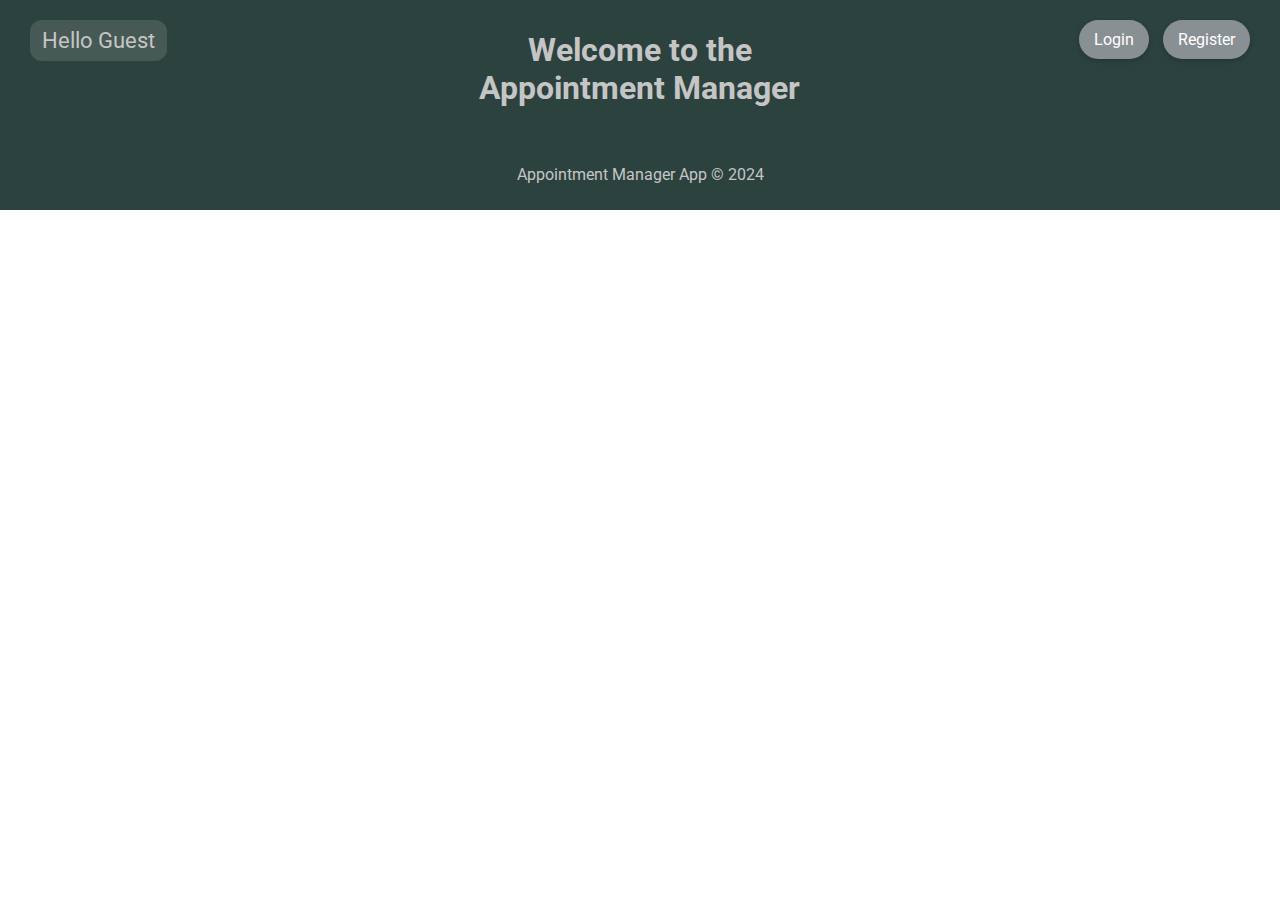
<file: frontend/index.html>
<!DOCTYPE html>
<html lang="en">
<head>
    <meta charset="UTF-8">
    <meta name="viewport" content="width=device-width, initial-scale=1.0">
    <title>Appointment Manager</title>
    <!-- for Google Fonts -->
    <link href="https://fonts.googleapis.com/css2?family=Roboto:wght@400;700&family=Merriweather:wght@400;700&display=swap" rel="stylesheet">
    <link rel="stylesheet" href="styles/style.css">
</head>
<body>
    <header>
        <div class="header-section left">
            <div id="greeting" class="greeting">Hello Guest</div>
        </div>
        <div class="header-section center">
            <h1>Welcome to the Appointment Manager</h1>
        </div>
        <div class="header-section right">
            <nav>
                <ul>
                    <!-- Content will be replaced by JS, pending if user is logged in or not -->
                </ul>
            </nav>
        </div>
    </header>
    
    <!-- Hide if user is not logged in -->
    <main style="display: none;">
        <div class="content-container">
            <!-- Profile Update Modal -->
            <div id="profileModel" class="updateModel" style="display: none;">
                <div class="profileModel-content">
                    <span id="p-close-button" class="p-close-button" style="cursor: pointer;">×</span>
                    <h2>Update Profile</h2>
                    <form id="updateProfileForm">
                        <label for="firstName">First Name:</label>
                        <input type="text" id="firstName" placeholder="Update first name" name="firstName">
                        <label for="lastName">Last Name:</label>
                        <input type="text" id="lastName" placeholder="Update last name" name="lastName">
                        <label for="email">Email:</label>
                        <input type="email" id="email" placeholder="Update email" name="email">
                        <label for="password">Password:</label>
                        <input type="password" id="password" placeholder="Update password" name="password">
                        <button type="submit">Update</button>
                    </form>
                </div>
            </div>
            <section class="appointment-form">
                <h2>Create Appointment</h2>
                <form id="createEventForm">
                    <div class="form-group">
                        <label for="title">Event Title:</label>
                        <input type="text" id="title" placeholder="Enter event title" required>
                    </div>
                    <div class="form-group">
                        <label for="description">Description:</label>
                        <textarea id="description" placeholder="Describe the event"></textarea>
                    </div>
                    <div class="form-group">
                        <label for="start_time">Start Time:</label>
                        <input type="datetime-local" id="start_time" required>
                    </div>
                    <div class="form-group">
                        <label for="end_time">End Time:</label>
                        <input type="datetime-local" id="end_time" required>
                    </div>
                    <button type="submit">Create Event</button>
                </form>
            </section>
            <section id="appointment-list" class="appointment-list">
                <h2>Your Appointments</h2>
                <!-- Change display header depending on filter -->
                <h3 id="currentFilter">Viewing All Appointments</h3>
                <div class="filter-buttons">
                    <button id="filterAll">All</button>
                    <button id="filterUpcoming">Upcoming</button>
                    <button id="filterPast">Past</button>
                </div>            
                <table>
                    <thead>
                        <tr>
                            <th>Title</th>
                            <th>Description</th>
                            <th>Start Time</th>
                            <th>End Time</th>
                            <th>Actions</th>
                        </tr>
                    </thead>
                    <tbody id = eventTableBody>
                        <!-- Events will be populated here from JS -->
                    </tbody>
                    <div id="alertModal" class="modal" style="display: none;">
                        <div class="modal-content">
                            <span class="close-button" onclick="closeModal()">×</span>
                            <h3 id="alertTitle">Alert</h3>
                            <p id="alertMessage"></p>
                            <div id="modalButtons"></div>
                        </div>
                    </div>
                    <!-- Update Event model, hide until clicked -->
                    <div id="updateModel" class="updateModel" style="display: none;">
                        <div class="updateModel-content">
                            <span id="close-button" class="close-button" style="cursor: pointer;">×</span>
                            <h3>Update Event</h3>
                            <form id="updateEventForm">
                                <label for="updateTitle">Title:</label>
                                <input type="text" id="updateTitle" placeholder="Update title" name="title">

                                <label for="updateDescription">Description:</label>
                                <textarea id="updateDescription" name="description" placeholder="Update description"></textarea>

                                <label for="updateStartTime">Start Time:</label>
                                <input type="datetime-local" id="updateStartTime" name="start_time">

                                <label for="updateEndTime">End Time:</label>
                                <input type="datetime-local" id="updateEndTime" name="end_time">

                                <input type="hidden" id="updateEventId">

                                <button type="submit">Update Event</button>
                            </form>
                        </div>
                    </div>
                </table>
            </section>
        </div>
    </main>
    <footer>
        <p>Appointment Manager App © 2024</p>
    </footer>
    <script src="script.js"></script>
</body>
</html>
</file>
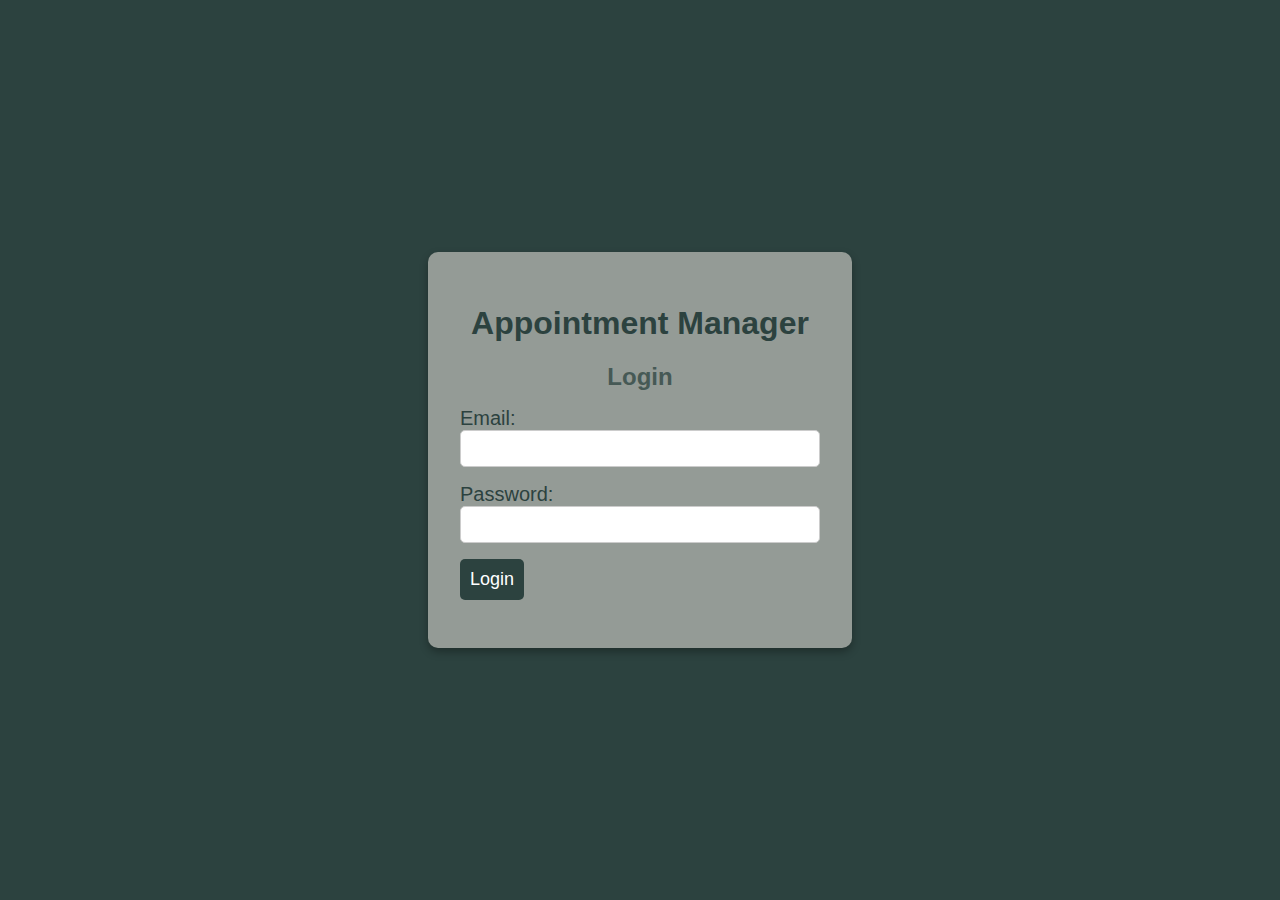
<file: frontend/login.html>
<!DOCTYPE html>
<html lang="en">
<head>
    <meta charset="UTF-8">
    <meta name="viewport" content="width=device-width, initial-scale=1.0">
    <title>Appointment Manager</title>
    <link rel="stylesheet" href="styles/login.css">
</head>
<body>
    <div class="container">
        <h1>Appointment Manager</h1>
        <form id="login-form" style="display: block;">
            <h2>Login</h2>
            <label for="email">Email:</label>
            <input type="email" id="email" name="email" required>
            <label for="password">Password:</label>
            <input type="password" id="password" name="password">
            <button type="submit">Login</button>
        </form>
        <p id="error-message"></p>
    </div>
    <script>
        const loginForm = document.getElementById('login-form');
        const errorMessage = document.getElementById('error-message');

        loginForm.addEventListener('submit', async (event) => {
          event.preventDefault();

          const email = document.getElementById('email').value;
          const password = document.getElementById('password').value;

          // Send login request 
          const response = await fetch('http://127.0.0.1:8000/login', {
            method: 'POST',
            headers: { 'Content-Type': 'application/json' },
            body: JSON.stringify({ email, password }),
          });

          if (!response.ok) {
            const errorData = await response.json();
            errorMessage.textContent = errorData.detail || 'Login failed';
            return;
          }

          const data = await response.json();
          const accessToken = data.access_token;

          // Store access token and set login in local storage
          localStorage.setItem('access_token', accessToken);
          localStorage.setItem('isLoggedIn', 'true');
          
          // Redirect to index home
          window.location.href = 'index.html';
        });
    </script>
</body>
</html>
</file>
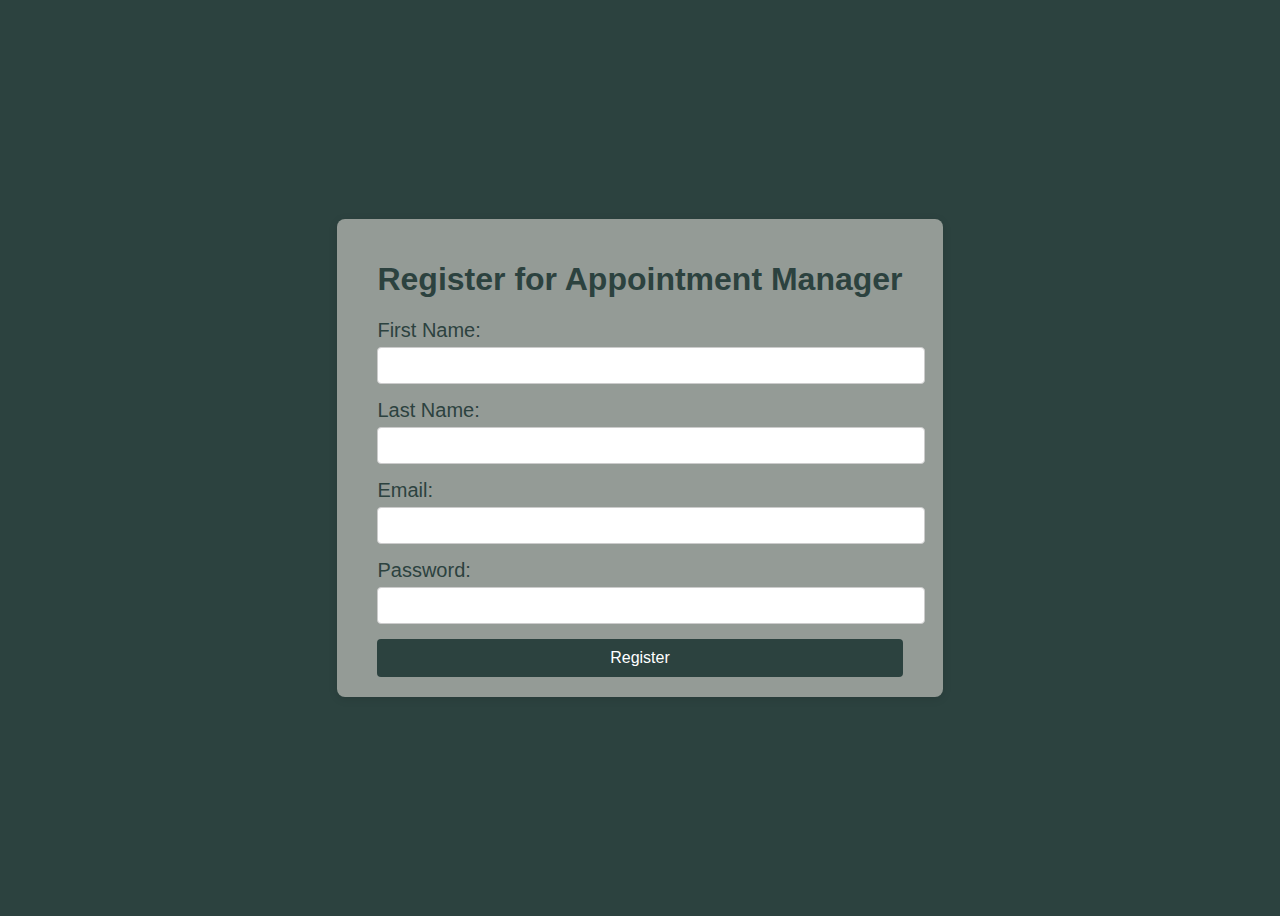
<file: frontend/register.html>
<!DOCTYPE html>
<html lang="en">
<head>
    <meta charset="UTF-8">
    <meta name="viewport" content="width=device-width, initial-scale=1.0">
    <title>Register - Appointment Manager</title>
    <link rel="stylesheet" href="styles/register.css">
</head>
<body>
    <div class="container">
        <h1>Register for Appointment Manager</h1>
        <form id="register-form">
            <label for="first_name">First Name:</label>
            <input type="text" id="first_name" name="first_name" required>

            <label for="last_name">Last Name:</label>
            <input type="text" id="last_name" name="last_name" required>

            <label for="email">Email:</label>
            <input type="email" id="email" name="email" required>

            <label for="password">Password:</label>
            <input type="password" id="password" name="password" required>

            <button type="submit">Register</button>
        </form>
    </div>
    <script>
        const form = document.getElementById('register-form');
        form.addEventListener('submit', function(event) {
            event.preventDefault();
    
            const first_name = document.getElementById('first_name').value;
            const last_name = document.getElementById('last_name').value;
            const email = document.getElementById('email').value;
            const password = document.getElementById('password').value;
    
            fetch('http://127.0.0.1:8000/register', {
                method: 'POST',
                headers: {
                    'Content-Type': 'application/json',
                },
                body: JSON.stringify({ first_name, last_name, email, password })
            })
            .then(response => {
                if (!response.ok) {
                    throw new Error('Server responded with a status: ' + response.status);
                }
                return response.json();
            })
            .then(data => {
                if (data.user_id) {
                    alert('Registration successful! Your User ID is: ' + data.user_id);
                    window.location.href = 'login.html';
                } else {
                    alert('Registration failed: ' + (data.message || 'Unknown error'));
                }
            })
            .catch(error => {
                console.error('Error:', error);
                alert('Error during registration: ' + error.message);
            });
        });
    </script>
    
</body>
</html>
</file>
<file: frontend/styles/style.css>
body {
    margin: 0;
    padding: 0;
    width: 100%;
    height: 100%;
    font-family: 'Roboto', sans-serif;
    color: #333; 
}

header {
    display: flex;
    justify-content: center;
    background-color: #2C423F;
    color: #C5C5C5;
    padding: 10px 20px;
    text-align: center;
}

.header-section {
    flex: 1; 
    text-align: center;
}

.header-section.left {
    text-align: left; 
}

.header-section.right {
    text-align: right;             
}

.greeting {
    margin-top: 10px;
    margin-left: 10px; 
    font-size: 22px; 
    background-color: #465955;
    color: #C5C5C5; 
    padding: 8px 12px; 
    border-radius: 12px; /* Rounded corners to create a bubble effect */
    display: inline-block;
}

h2, h3, h4 {
    font-family: 'Merriweather', serif; 
    color: #2c3e50; 
}

h2 {
    font-size: 24px;
    text-align: center;
    margin-bottom: 20px;
}

nav ul {
    list-style-type: none; /* Removes bullet points from the list */
    margin-top: 20px; 
}

nav ul li {
    display: inline;
    margin-right: 10px;
}

nav ul li a {
    color: white; 
    background-color: #899093; 
    padding: 10px 15px; 
    border-radius: 20px; 
    text-decoration: none; /* Removes underline from links */
    transition: background-color 0.3s; /* Smooth transition for hover effects */
    box-shadow: 0 2px 5px rgba(0, 0, 0, 0.2); /* Subtle shadow for depth */
}

nav ul li a:hover {
    background-color: #A7ABAC;
    color: white; 
}

.content-container {
    display: flex;
    justify-content: space-between; 
    padding: 20px;
    gap: 20px; 
    background-color: #949B96;
}

.appointment-form {
    flex: 1 1 33%; /* Take up 1/3 of the flex width */
    background: #C5C5C5;
    padding: 20px;
    box-shadow: 0 2px 8px rgba(0,0,0,0.2);
    border-radius: 8px;
}

.appointment-list {
    flex: 2 1 66%; /* Take up 2/3 of the flex width */
    background: #C5C5C5;
    padding: 20px;
    box-shadow: 0 2px 8px rgba(0,0,0,0.2); 
    border-radius: 8px;
}

.appointment-form .form-group input,
.appointment-form .form-group textarea {
    width: 70%;  
    margin: 0 auto 10px; /* Centers the fields and adds margin below */
    display: block; 
    padding: 8px;  
    border: 1px solid #ccc; /* border to the inputs */
    border-radius: 4px; /* rounded corners to the inputs */
}

.appointment-form .form-group label {
    display: block;
    text-align: center; 
    margin-bottom: 5px; 
}

.form-group {
    margin-bottom: 15px; 
}

.form-group label {
    display: block; 
    margin-bottom: 5px; 
}

form-group input[type="text"],
.form-group input[type="datetime-local"],
.form-group textarea {
    width: 70%;
    margin: 0 auto 10px;
    padding: 10px;
    border: 1px solid #ccc;
    border-radius: 4px;
}

.appointment-form button {
    width: 30%; 
    padding: 10px;
    margin: 20px auto; 
}

.appointment-list button {
    width: 100%; 
    padding: 5px;
    margin: 5px auto; 
}

.filter-buttons button {
    width: 50%; 
    padding: 10px;    
}

.profileModel-content button{
    margin-top: 10px;
    padding: 5px;
    width: 50%;
    margin-left: auto;
    margin-right: auto; /* Auto margins center button */
}

.filter-buttons {
    display: flex; 
    justify-content: center; 
    gap: 5px; 
    margin-bottom: 2px; 
}

.model-content button {
    width: 100%; 
    padding: 10px;
    margin: 20px auto;
    
}

button {
    background-color: #2C423F; 
    color: white;
    border: none;
    border-radius: 4px;
    cursor: pointer;
    font-size: 16px;
    display: block;
    transition: background-color 0.3s;
}

button:hover {
    background-color: #606F6B;
}

table {
    width: 100%; 
    border-collapse: collapse; /* Collapses border to avoid double borders */
    box-shadow: 0 2px 15px rgba(0,0,0,0.2);
    border-radius: 8px; /* Rounded corners for the table */
    overflow: hidden; 

}

th, td {
    border-bottom: 1px solid #ddd; /* border for separating rows */
    padding: 8px;
    text-align: left;
    font-weight: 500;
}

th {
    background-color: #2C423F;
    color: #C5C5C5;
    font-weight: bold; 
}

th.title {
    font-weight: bold;
    color: white;
}

tbody tr:nth-child(odd) {
    background-color: #899093; /* Change background every other row */
}

.updateModel {
    position: fixed; /* Positions the modal relative to the viewport */
    top: 50%;
    left: 50%;
    transform: translate(-50%, -50%); /* Centers the modal */
    width: 90%; /* Responsive width */
    max-width: 400px; 
    min-height: 300px; 
    background: white;
    border: 3px solid #465955;
    box-shadow: 0 4px 16px rgba(0,0,0,0.5);
    padding: 20px;
    border-radius: 8px;
    z-index: 1000; /* Ensures it's above other content */
    display: none; /* Hide by default */
}

.updateModel label {
    display: block; 
    margin-bottom: 5px;
}

.updateModel-content {
    margin: 20px;
}

.close-button {
    position: absolute;
    top: 10px;
    right: 10px;
    cursor: pointer;
    font-size: 24px;
}

.p-close-button {
    position: absolute;
    top: 10px;
    right: 10px;
    cursor: pointer;
    font-size: 24px;
}

footer {
    text-align: center;
    padding: 10px 0;
    background-color: #2C423F;
    color: #C5C5C5;
}

.nav, .footer {
    font-family: 'Merriweather', serif; 
    font-size: 18px;
}

.modal {
    position: fixed;
    left: 0;
    top: 0;
    width: 100%;
    height: 100%;
    background-color: rgba(0, 0, 0, 0.5);
    display: flex;
    justify-content: center;
    align-items: center;
    z-index: 1001; /* Sit on top */
}

.modal-content {
    background-color: #fefefe;
    margin: auto;
    padding: 20px;
    border: 1px solid #888;
    width: 80%;
    max-width: 500px; 
    text-align: center;
    border-radius: 10px;
    box-shadow: 0 4px 6px rgba(0, 0, 0, 0.1);
}

.profileModel-content {
    background-color: #fefefe;
    margin: auto;
    width: 80%;
    max-width: 500px; 
    text-align: center;
    border-radius: 10px;
    padding: 20px;
}
</file>
<file: frontend/styles/login.css>
body {
    font-family: 'Arial', sans-serif; 
    background-color: #2C423F; 
    margin: 0;
    padding: 0;
    display: flex;
    justify-content: center;
    align-items: center; 
    height: 100vh; 
}

.container {
    background: #949B96;
    padding: 2rem;
    border-radius: 10px;
    box-shadow: 0 4px 8px rgba(0, 0, 0, 0.3); 
    width: 100%;
    max-width: 360px; 
}

h1 {
    text-align: center;
    color: #2C423F;
}

h2 {
    text-align: center;
    color: #465955; 
    margin-bottom: 1rem;
}

form {
    display: flex;
    flex-direction: column;
}

label {
    margin-bottom: 0.5rem;
    font-size: 20px;
    color: #2C423F;
}


.container input[type="email"],
.container input[type="password"],
.container input[type="text"] { 
    width: 100%;
    padding: 10px;
    margin-bottom: 1rem;
    border: 1px solid #ccc;
    border-radius: 5px;
    box-sizing: border-box;
}

button {
    background-color: #2C423F; 
    color: white;
    border: none;
    padding: 10px;
    border-radius: 5px;
    cursor: pointer;
    transition: background-color 0.3s;
    font-size: 18px;
}

button:hover {
    background-color: #606F6B; 
}

#error-message {
    color: red;
    text-align: center;
    margin-top: 1rem;
}
</file>
<file: frontend/styles/register.css>
body {
    font-family: 'Arial', sans-serif;
    display: flex;
    justify-content: center;
    align-items: center;
    height: 100vh;
    background-color: #2C423F;
}

.container {
    background: #949B96;
    padding: 20px 40px;
    border-radius: 8px;
    box-shadow: 0 2px 10px rgba(0, 0, 0, 0.1);
}

h1 {
    text-align: center;
    color: #2C423F;
}

form {
    margin-top: 20px;
}

label {
    display: block;
    margin-bottom: 5px;
    color: #2C423F;
    font-size: 20px;
}

input[type="text"], input[type="email"], input[type="password"] {
    width: 100%;
    padding: 10px;
    margin-bottom: 15px;
    border: 1px solid #ccc;
    border-radius: 4px;
}

button {
    width: 100%;
    padding: 10px;
    border: none;
    background-color: #2C423F;
    color: white;
    border-radius: 4px;
    cursor: pointer;
    font-size: 16px;
}

button:hover {
    background-color: #606F6B;
}
</file>
